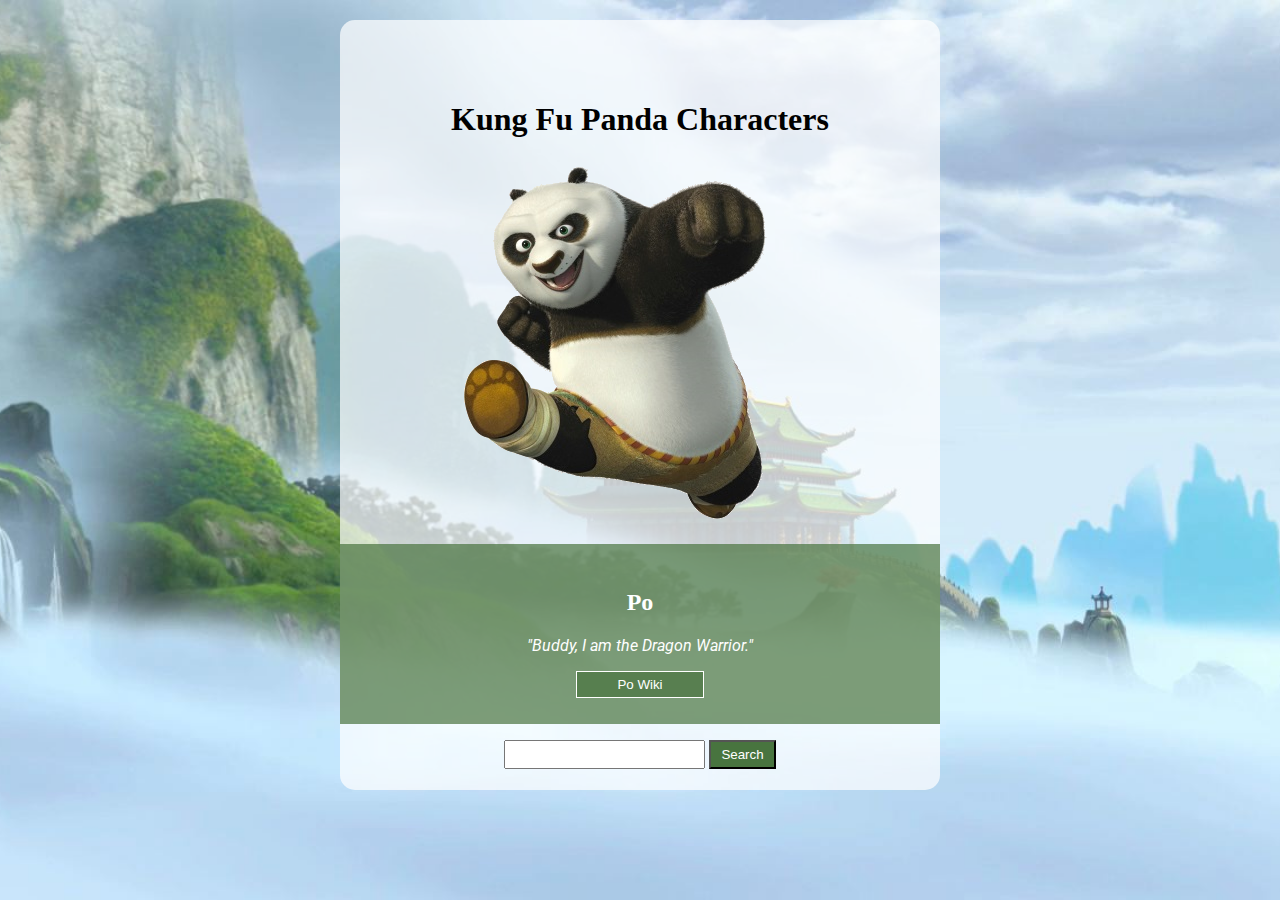
<file: index.html>
<!DOCTYPE html>
<html>

<head>
    <title>KungFu Panda</title>
    <link rel="stylesheet" type="text/css" href="style.css">
    <link href="https://fonts.googleapis.com/css?family=Roboto&display=swap" rel="stylesheet">

</head>

<body class="center">

    <div class="content">

        <div class="main">
            <h1>Kung Fu Panda Characters</h1>
            <p><img src="images/po.png"></p>
        </div>
    </div>


    <div class="charac white-font">
        <h2>Po</h2>
        <p class="italic">"Buddy, I am the Dragon Warrior."</p>
        <p><a href="https://kungfupanda.fandom.com/wiki/Po"><button class="wiki-btn white-font">Po Wiki</button></a></p>
    </div>



    <div class="find">
        <p>
            <input class="search" type="text">
            <button class="search green white-font">Search</button>
        </p>
    </div>

</body>

</html>
</file>
<file: style.css>
html {
    background: lightblue url('images/kungfupandabackground.jpg') no-repeat fixed center;
    background-size: cover;
    font-family: 'Roboto', sans-serif;
}

body {
    background-color: rgba(255, 255, 255, 0.7);
    width: 600px;
    margin: 0 auto;
    margin-top: 20px;
    border-radius: 15px;
    padding: 60px 0 5px;
}

.charac {
    background-color: rgba(72, 116, 63, 0.7);
    padding: 25px 0 10px;
}

.search {
    padding: 5px 10px;

}
.wiki-btn {
    text-decoration: none;
    padding: 5px 40px;
    background-color: rgba(72, 116, 63, 0.7);
    border: 1px solid white;
}
.wiki-btn:hover {
    background-color: white;
    color: #48743F;
}


.white-font {
    color: white;
}
.green {
    background-color: #48743F;
}
.center {
    text-align: center;
}

.italic {
    font-style: italic;
}

h1,
h2 {
    font-family: 'Papyrus';
}
</file>
